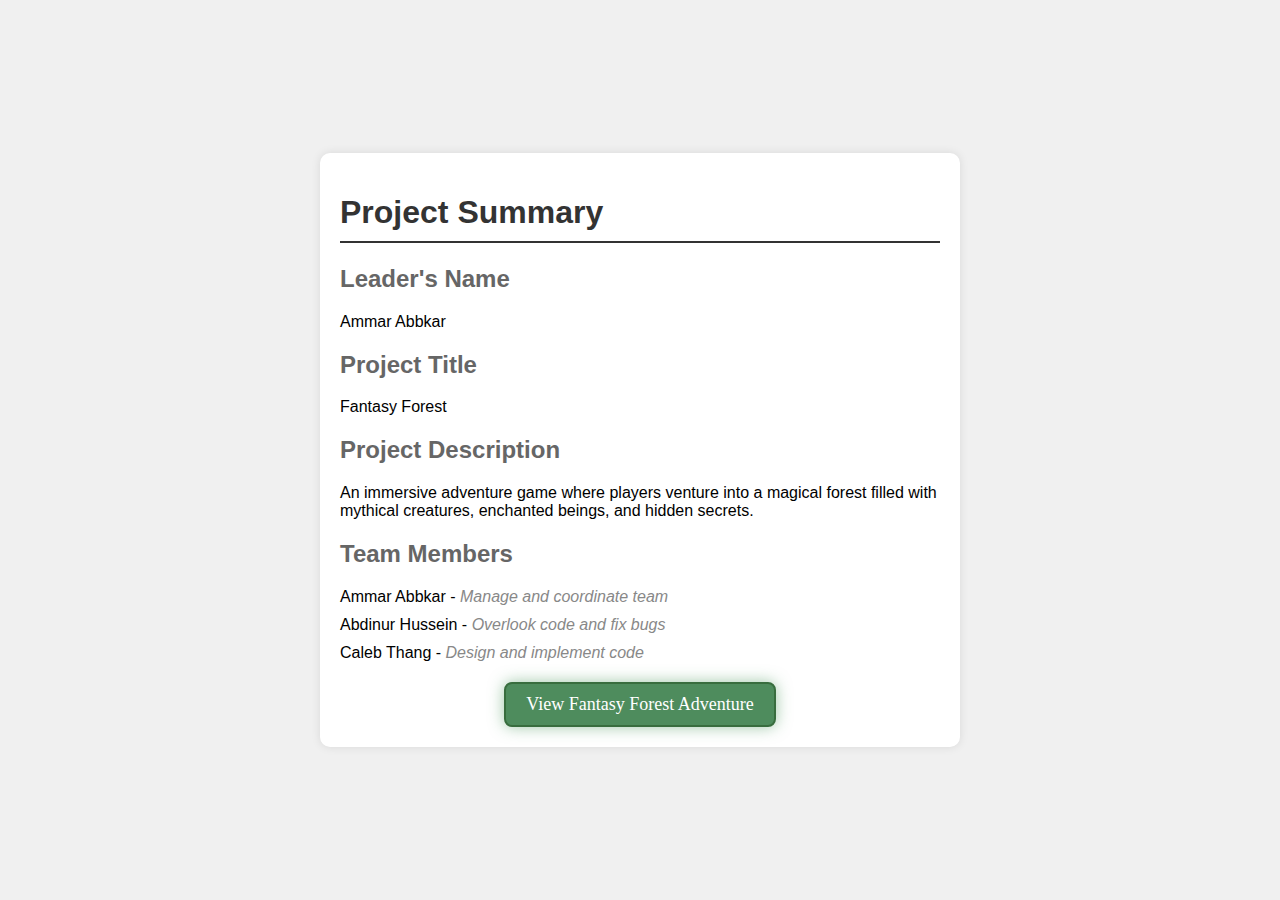
<file: project_summary.html>
<!DOCTYPE html>
<html lang="en">
  <head>
    <meta charset="UTF-8" />
    <meta name="viewport" content="width=device-width, initial-scale=1.0" />
    <title>Project Summary</title>
    <link rel="stylesheet" href="summary.css" />
  </head>
  <body>
    <div class="summary-container">
      <h1>Project Summary</h1>
      <h2>Leader's Name</h2>
      <p>Ammar Abbkar</p>
      <h2>Project Title</h2>
      <p>Fantasy Forest</p>
      <h2>Project Description</h2>
      <p>
        An immersive adventure game where players venture into a magical forest
        filled with mythical creatures, enchanted beings, and hidden secrets.
      </p>
      <h2>Team Members</h2>
      <ul>
        <li>
          Ammar Abbkar -
          <span class="responsibility">Manage and coordinate team</span>
        </li>
        <li>
          Abdinur Hussein -
          <span class="responsibility">Overlook code and fix bugs</span>
        </li>
        <li>
          Caleb Thang -
          <span class="responsibility">Design and implement code</span>
        </li>
      </ul>
      <div class="index-link">
        <a href="index.html" target="_blank">View Fantasy Forest Adventure</a>
      </div>
    </div>
  </body>
</html>
</file>
<file: summary.css>
body {
  font-family: Arial, sans-serif;
  background-color: #f0f0f0;
  display: flex;
  justify-content: center;
  align-items: center;
  height: 100vh;
  margin: 0;
}
.summary-container {
  background-color: white;
  border-radius: 10px;
  box-shadow: 0 0 10px rgba(0, 0, 0, 0.1);
  padding: 20px;
  width: 80%;
  max-width: 600px;
}
h1 {
  color: #333;
  border-bottom: 2px solid #333;
  padding-bottom: 10px;
}
h2 {
  color: #666;
}
ul {
  list-style-type: none;
  padding-left: 0;
}
li {
  margin-bottom: 10px;
}
.responsibility {
  font-style: italic;
  color: #888;
}

.index-link {
  text-align: center; 
  margin-top: 20px; 
}

.index-link a {
  display: inline-block;
  padding: 10px 20px;
  background-color: #4e8c5d;
  color: #fff;
  text-decoration: none;
  font-family: 'Cursive', serif;
  font-size: 18px;
  border: 2px solid #386d3e;
  border-radius: 8px;
  box-shadow: 0 0 15px rgba(62, 144, 79, 0.5);
  transition: all 0.3s ease-in-out;
}

.index-link a:hover {
  background-color: #63a86f;
  box-shadow: 0 0 25px rgba(100, 255, 144, 0.7);
  transform: scale(1.1);
}

.index-link a:active {
  transform: scale(1);
  background-color: #3d7a52;
}
</file>
